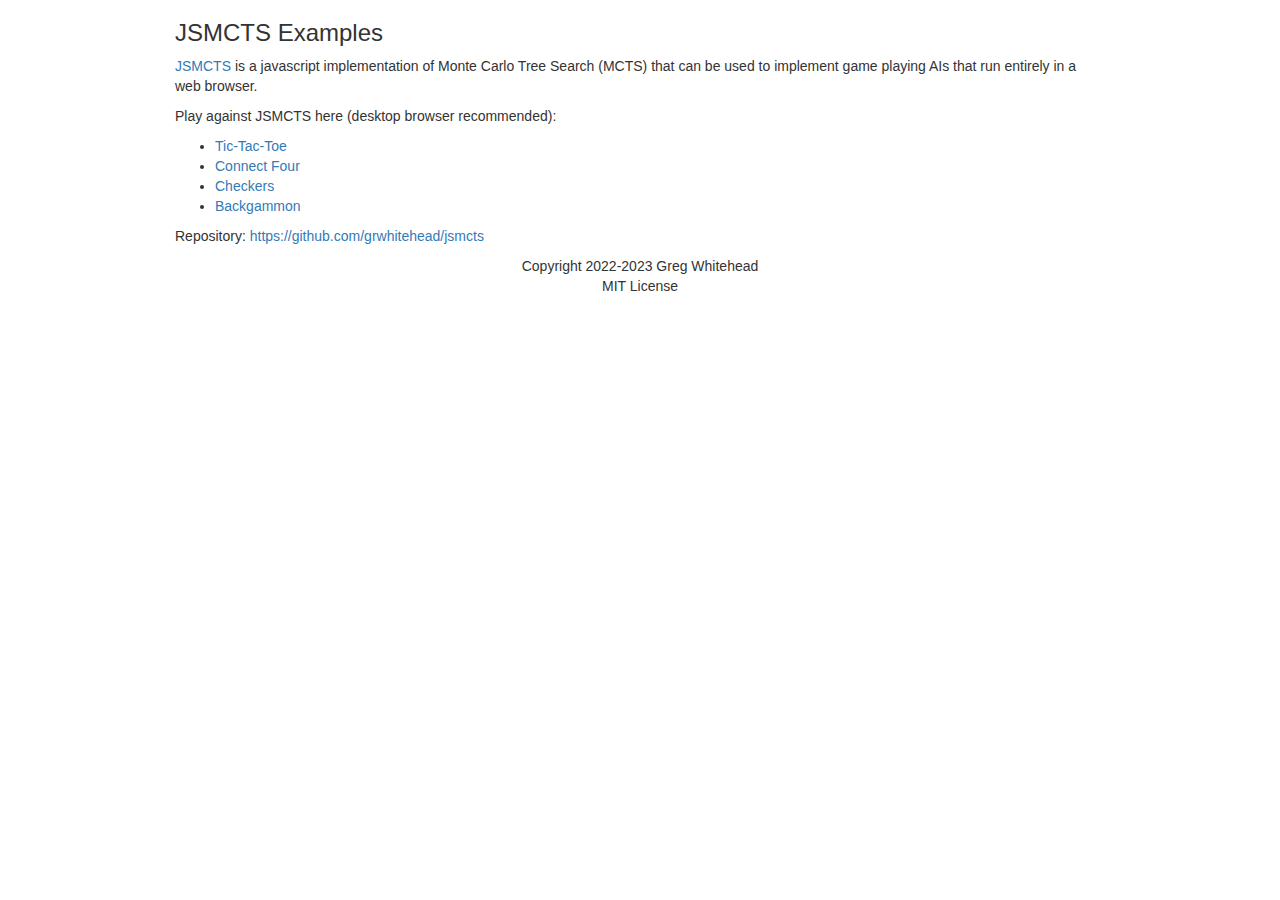
<file: index.html>
<!DOCTYPE html>
<html lang="en">
  <head>
    <meta charset="utf-8">
    <meta http-equiv="X-UA-Compatible" content="IE=edge">
    <meta name="viewport" content="width=device-width, initial-scale=1">
    <!-- The above 3 meta tags *must* come first in the head; any other head content must come *after* these tags -->

    <meta http-equiv="content-type" content="application/xhtml+xml; charset=UTF-8" />
    <meta name="author" content="Counterwave" />
    <meta name="description" content="Counterwave Games" />
    <meta name="keywords" content="counterwave games" />
    <meta name="robots" content="index, follow, noarchive" />
    <meta name="googlebot" content="noarchive" />

    <title>JSMCTS Examples</title>

    <!-- Bootstrap core CSS -->
    <link href="css/bootstrap.min.css" rel="stylesheet">

    <!-- Custom styles for this site -->
    <link href="css/site.css" rel="stylesheet">
  </head>

  <body>
    <div class="container">
      <div>
        <h3>JSMCTS Examples</h3>
        <p>
          <a href="https://github.com/grwhitehead/jsmcts">JSMCTS</a> is a javascript implementation of Monte Carlo Tree Search (MCTS) that can be used to implement game playing AIs that run entirely in a web browser.
        </p>
        <p>
          Play against JSMCTS here (desktop browser recommended):
          <ul>
            <li> <a href="tictactoe.html">Tic-Tac-Toe</a>
            <li> <a href="connectfour.html">Connect Four</a>
            <li> <a href="checkers.html">Checkers</a>
            <li> <a href="backgammon.html">Backgammon</a>
          </ul>
        </p>
        <p>
          Repository: <a href="https://github.com/grwhitehead/jsmcts">https://github.com/grwhitehead/jsmcts</a>
        </p>
      </div>
      <div align="center">
        <p>
          Copyright 2022-2023 Greg Whitehead<br/>
          MIT License
        </p>
      </div>
    </div> <!-- /container -->
  </body>
</html>
</file>
<file: css/site.css>
@media screen and (min-aspect-ratio: 150/100) {
  .container {
   width: 60%;
  }
}

@media screen and (max-aspect-ratio: 149/100) and (min-aspect-ratio: 130/100) {
  .container {
    width: 75%;
  }
}

.row {
    padding: 0;
    margin: 0;
}
</file>
